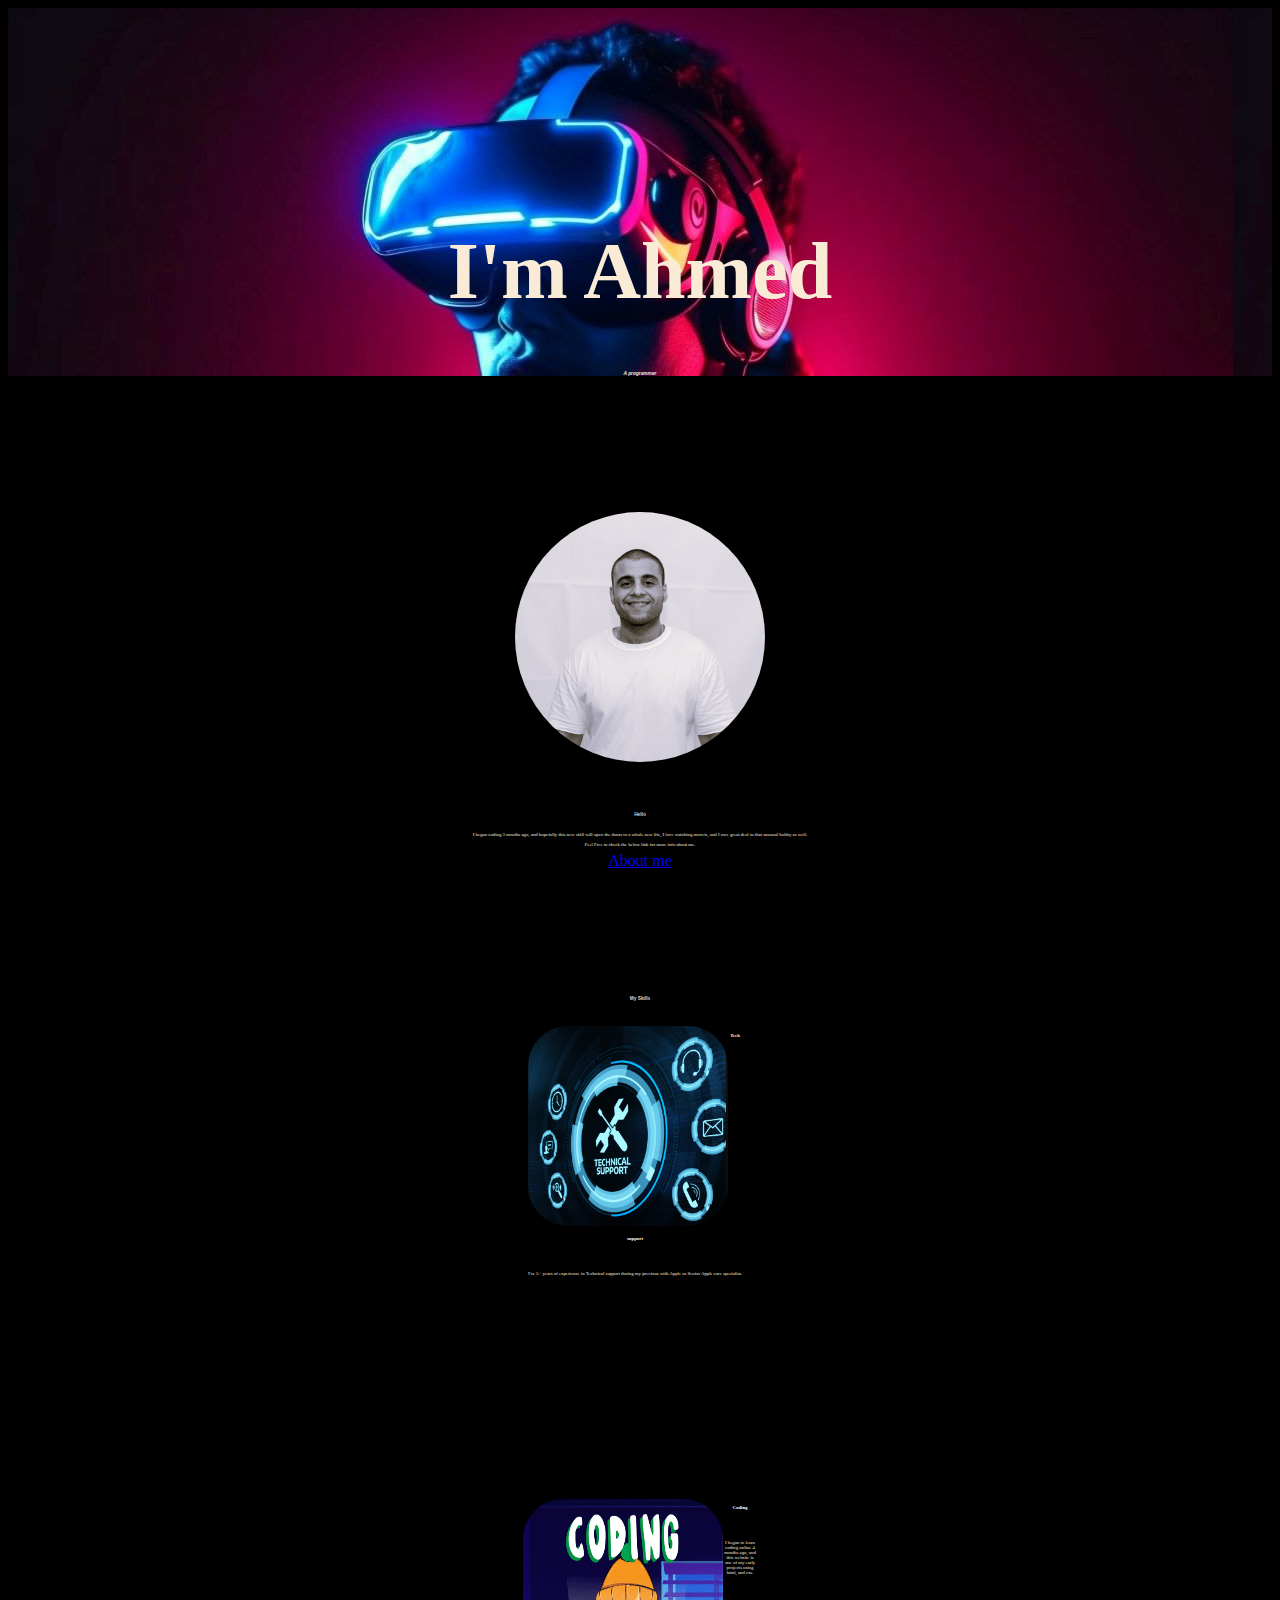
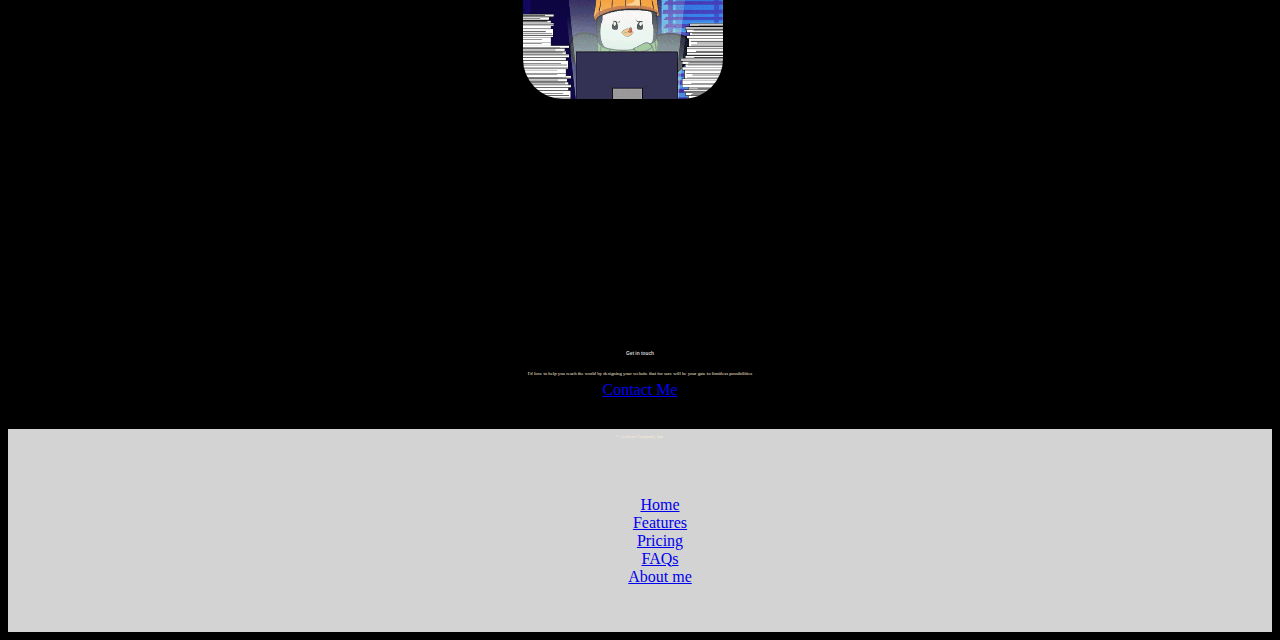
<file: index.html>
<!DOCTYPE html>
<html lang="en">
<head>
   <meta charset="UTF-8">
   <meta name="viewport" content="width=device-width, initial-scale=1.0">
   <title>Document</title>
</head>

<link href="https://cdn.jsdelivr.net/npm/bootstrap@5.3.2/dist/css/bootstrap.min.css" rel="stylesheet" integrity="sha384-T3c6CoIi6uLrA9TneNEoa7RxnatzjcDSCmG1MXxSR1GAsXEV/Dwwykc2MPK8M2HN" crossorigin="anonymous">
<link href="./Public/Style.css" rel="stylesheet">
<body>

   <Div class="body"> 

    <div class="ContainerA">

      <h1> I'm Ahmed</h1>
       <h2 class="pro"> A programmer</h2>

      
      </div>
       

   </Div>

   <div class="container2">

    <img class="profile" src="./Images/Vin.jpg" alt="prfoileimg">
    <h3> Hello</h3>
    <p> I began coding 3 months ago, and hopefully this new skill will open the doors to a whole new life, I love watching moveis, and I owe great deal to that unusual hobby as well.</p>
    <p> Feel Free to check the below link for more info about me.</p>
    <a class="about" href="./Public/Aboutme.html">About me</a> 



   </div>


  
        
    </div>

    <h3> 
        My  Skills
       
       </h3>

       <div class="skill"> 

       <div class="left Card"> 
       <img class="tile-image" src="./Images/Tech Support.png" alt="techsupport">
       <h4> Tech support</h4>
       <p> I've 5+ years of experience in Technical support during my previous with Apple as Senior Apple care specialist.</p> 
      </div>

       <div class="right">
       <img class="tile-image" src="./Images/coding.gif" alt="coding">
       <h4> Coding </h4>
       <p> I began to learn coding online 4 months ago, and this website is one of my early projects using html, and css.</p>
       </div>
       

      </div>






    </div>
  
  
</div>
</div>

<div class="container4">



  <h3>

Get in touch


  </h3>

  <P>  I'd love to help you reach the world by designing  your website that for sure will be your gate to limitless possibilities</P>

  
<div class="btn">  
<btn class="primary"><a href="./Public/Contatcetme.html"> Contact Me </btn>   </a>

</div>



</div>


<div class="footer">  
<div class="container">
  <footer class="d-flex flex-wrap justify-content-between align-items-center py-3 my-4 border-top">
    <p class="col-md-4 mb-0 text-body-secondary">© Asalem Company, Inc.</p>

    <a href="/" class="col-md-4 d-flex align-items-center justify-content-center mb-3 mb-md-0 me-md-auto link-body-emphasis text-decoration-none">
      <svg class="bi me-2" width="40" height="32"><use xlink:href="#bootstrap"></use></svg>
    </a>

    <ul class="nav col-md-4 justify-content-end">
      <li class="nav-item"><a href="#" class="nav-link px-2 text-body-secondary">Home</a></li>
      <li class="nav-item"><a href="#" class="nav-link px-2 text-body-secondary">Features</a></li>
      <li class="nav-item"><a href="#" class="nav-link px-2 text-body-secondary">Pricing</a></li>
      <li class="nav-item"><a href="#" class="nav-link px-2 text-body-secondary">FAQs</a></li>
      <li class="nav-item"><a href="./Public/Contatcetme.html" class="nav-link px-2 text-body-secondary">About me </a></li>
    </ul>
  </footer>
</div>
</div>
  
  
  
  
  
  
  
  
  
  
  

  <style>
    
        
    
    


   </style>



   <script src="https://cdn.jsdelivr.net/npm/bootstrap@5.3.2/dist/js/bootstrap.bundle.min.js" integrity="sha384-C6RzsynM9kWDrMNeT87bh95OGNyZPhcTNXj1NW7RuBCsyN/o0jlpcV8Qyq46cDfL" crossorigin="anonymous"></script>
</body>
</Div>
</html>
</file>
<file: Public/Style.css>
h1{
        font-size: 5rem;

        color:antiquewhite;
        font-family: 'Franklin Gothic Medium'
        
      }

      .pro{

        color: antiquewhite
        font-family: 'Franklin Gothic Medium'
      }

    

       .about{

        font-family: fantasy;
        font-style: inherit;

      
       }

      

       H2{

           font-size: 4rem;
           text-align: center;
           font-family: cursive;
           color: 9400FF;
           font-style: oblique;
        
        margin-bottom: 5%;
        font-family: 'Lucida Sans', 'Lucida Sans Regular', 'Lucida Grande', 'Lucida Sans Unicode', Geneva, Verdana, sans-serif;

       }

       .ContainerA{
         padding-top: 13%;

         width: 1280;
       
        background-image: url(../Images/cover1.jpg);
        
        

       }

       .ContainerA img{

        width: 100%;
       }

       img{

         width: 100%;
         height: auto;
        
        
       }

       .container2 img{

        height: 250px;
        width: 250px;
        border-radius: 50%;
       display: flex;
      margin-left: auto;
      margin-right: auto;
      margin-top: 5%;
      margin-bottom: 4%;
      background-color: black;

       }

       h3{

        text-align: center;
        color: lightgray !important;
        text-decoration: double;
        font-family: 'Franklin Gothic Medium', 'Arial Narrow', Arial, sans-serif;
        margin-bottom: 10%;
       }

       .container2 p{

        text-align: center;
        color: 27005D;        
       }
       
       .container2{

        margin-bottom: 8%;



       }


       .skill{

        display: flex;
        justify-content: center;
        height: 100vh;
       }
      
      
    
       
    

        .skill{

          display: grid;
          grid-column: auto;

        }


      .tile-image{
        height: 200PX;
        width: 200px;
        border-radius: 20%;
        margin-bottom: 10px;
        float: left;

      }

     

      

        .card{

          width: 40%;
        
          margin-left: 10px;
        }

        .left{

          margin-right: 15px;
          margin-left: 5px;
        }

        

        .containerx div{

            margin-bottom: 15px;
        }

    
        ul{

            list-style: none;
        }

       

        h3{

            margin: 15px;
            color: yellowgreen;
            font-size: 5rem;
            
        }

        h2{

            color: antiquewhite;
            
        }

        h4{

            color: white;
            font-size: 3rem;
            margin-bottom: 30px;
            

        }

        p{

          font-family: 'Segoe UI';

          color: antiquewhite;
        }

        body{
          display: flex !important; 
          row-gap: 10px !important;
          flex-direction: column;

            background-color:FF8400 ;
            text-align: center;
            
          }
          
          .btn{

            border-radius: 25%;
            background-color: none
            color: #FFE5AD
            

       }

       body{

        @media screen {min-width: 320px; min-height: 420px;}

        background-color: black;

        h1{ font size: .4rem


        }

        h2{

          font-size: .3rem;
        }

        h3{

          font-size: .3rem;
        }

        h4{

          font-size: .3rem;
        }

        p{

          font-size: .3rem;
        }

        img{
          width: 980px;
          height: 300px;



        }
       }

       .footer{

        background-color: lightgray ;
        padding-bottom: 30px;
        margin-top: 20px;

      }
</file>
